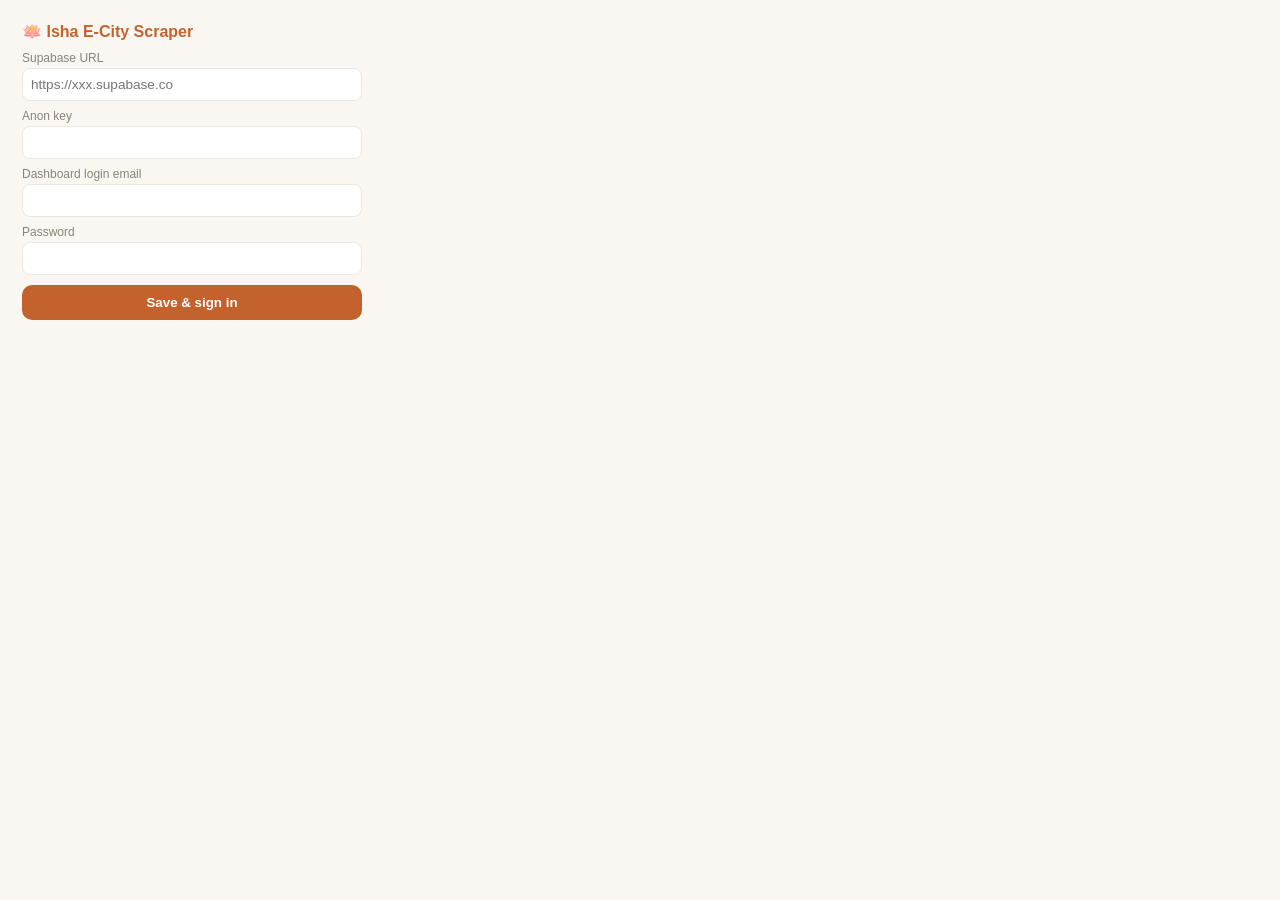
<file: extension/popup.html>
<!DOCTYPE html>
<html>
<head>
<meta charset="UTF-8">
<style>
  body{font-family:-apple-system,'Segoe UI',sans-serif;width:340px;padding:14px;background:#faf7f2;color:#33302b}
  h2{font-size:1rem;color:#c4622d;margin:0 0 10px}
  label{display:block;font-size:.75rem;color:#8a8378;margin:8px 0 3px}
  input,select{width:100%;padding:8px;border:1px solid #eee7dc;border-radius:8px;box-sizing:border-box;font-size:.85rem}
  button{width:100%;margin-top:10px;padding:10px;border:none;border-radius:10px;background:#c4622d;color:#fff;font-weight:600;cursor:pointer}
  button.ghost{background:#f7e8dd;color:#c4622d}
  #status{font-size:.8rem;margin-top:10px;white-space:pre-wrap}
  .ok{color:#3d8a5f}.err{color:#c92f2f}
  table{width:100%;font-size:.72rem;border-collapse:collapse;margin-top:8px}
  td,th{padding:3px;border-bottom:1px solid #eee7dc;text-align:left}
  .hidden{display:none}
</style>
</head>
<body>
<h2>🪷 Isha E-City Scraper</h2>

<div id="setup">
  <label>Supabase URL</label><input id="sb-url" placeholder="https://xxx.supabase.co">
  <label>Anon key</label><input id="sb-key" type="password">
  <label>Dashboard login email</label><input id="sb-email" type="email">
  <label>Password</label><input id="sb-pass" type="password">
  <button id="save-setup">Save & sign in</button>
</div>

<div id="main" class="hidden">
  <label>Import rows from this tab as</label>
  <select id="kind">
    <option value="new_meditator">New meditators (Module 1)</option>
    <option value="advanced">Advanced program completers (Module 5)</option>
    <option value="meditator">Older meditators (Module 4)</option>
    <option value="volunteer">Volunteer interest (Odoo website leads)</option>
  </select>
  <button id="scan">1️⃣ Scan table on this page</button>
  <div id="mapping" class="hidden">
    <table id="map-table"></table>
    <button id="push">2️⃣ Push <span id="rowcount"></span> rows to dashboard</button>
  </div>
  <button class="ghost" id="reset">Change settings</button>
</div>

<div id="status"></div>
<script src="popup.js"></script>
</body>
</html>
</file>
